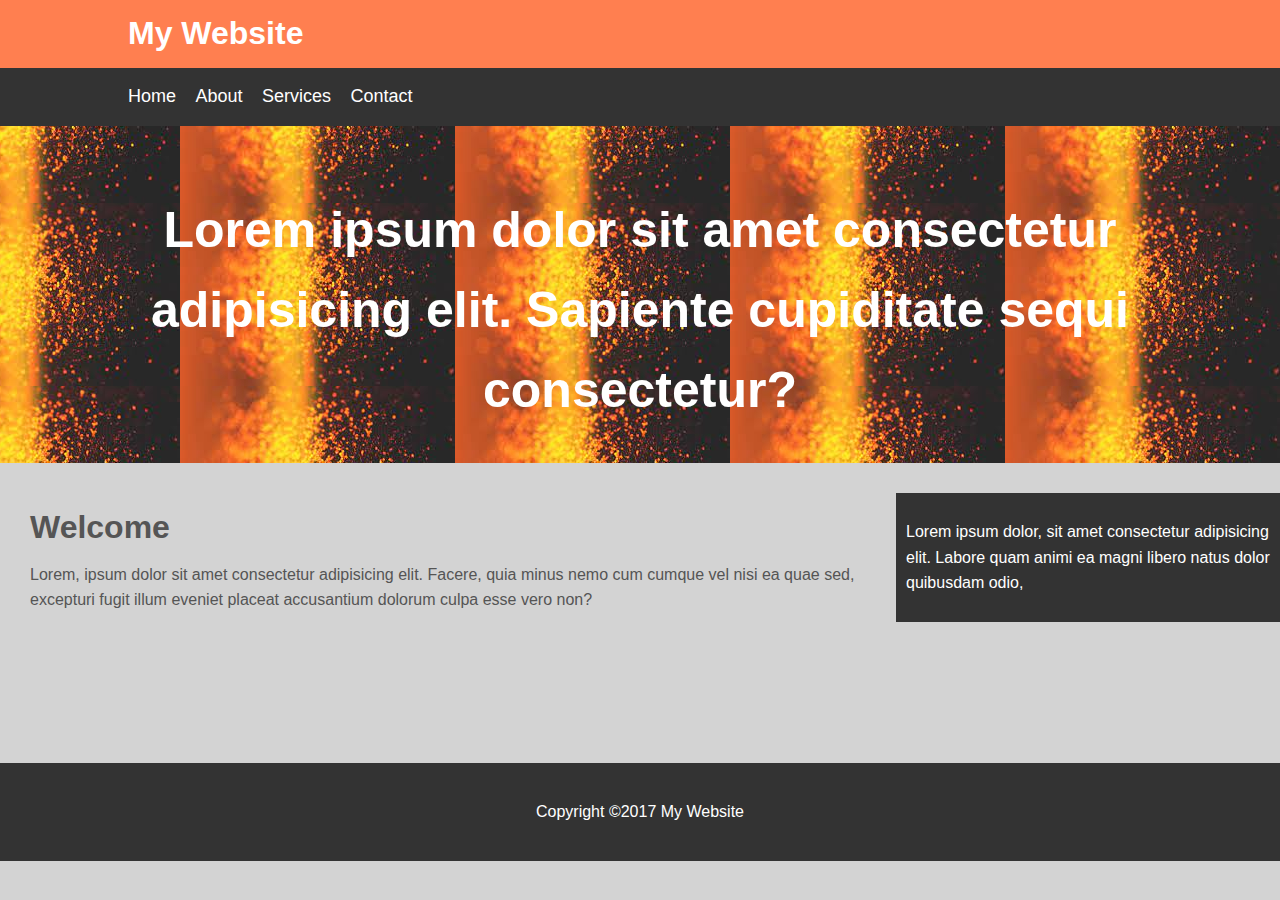
<file: myWebsite/index.html>
<!DOCTYPE html>
<html lang="en">
  <head>
    <meta charset="UTF-8" />
    <meta http-equiv="X-UA-Compatible" content="IE=edge" />
    <meta name="viewport" content="width=device-width, initial-scale=1.0" />
    <title>My Website</title>
    <link rel="stylesheet" href="css/style.css" />
  </head>
  <body>
    <header id="main-header">
      <div class="container">
        <h1>My Website</h1>
      </div>
    </header>

    <nav id="navbar">
      <div class="container">
        <ul>
          <li><a href="">Home</a></li>
          <li><a href="">About</a></li>
          <li><a href="">Services</a></li>
          <li><a href="">Contact</a></li>
        </ul>
      </div>
    </nav>

    <section id="showcase">
      <div class="container">
        <h1>
          Lorem ipsum dolor sit amet consectetur adipisicing elit. Sapiente
          cupiditate sequi consectetur?
      </div>
    </section>

    <div id="container">
      <section id="main">
        <h1>Welcome</h1>
        <p>
          Lorem, ipsum dolor sit amet consectetur adipisicing elit. Facere, quia
          minus nemo cum cumque vel nisi ea quae sed, excepturi fugit illum
          eveniet placeat accusantium dolorum culpa esse vero non?
        </p>
      </section>
      <aside id="sidebar">
        <p>
          Lorem ipsum dolor, sit amet consectetur adipisicing elit. Labore quam
          animi ea magni libero natus dolor quibusdam odio,
        </p>
      </aside>
    </div>

    <footer id="main-footer">
      <p>Copyright &copy;2017 My Website</p>
    </footer>
  </body>
</html>
</file>
<file: myWebsite/css/style.css>
body{
    background-color: lightgray;
    color: #555;
    font-family: Arial, Helvetica, sans-serif;
    font-size: 16px;
    line-height: 1.6em;
    margin: 0;

}

.container{
    width: 80%;
    margin: auto;
    overflow: hidden;

}

#main-header{
    background-color: coral;
    color: #fff;

}

#navbar{
    background-color: #333;
    color: white;

}

#navbar ul{
    padding: 0;
    list-style: none;

}

#navbar li{
    display: inline;

}

#navbar a{
    color: #fff;
    text-decoration: none;
    font-size: 18px;
    padding-right: 15px;

}

#showcase{
    background-image: url('../images/coral\ lgith.jpg');
    background-position: center right;
    min-height: 300px;
    margin-bottom: 30px;
    text-align: center;

}

#showcase h1{
    color: #fff;
    font-size: 50px;
    line-height: 1.6em;
    padding-top: 30px;
}

#main{
    float: left;
    width: 70%;
    padding: 0 30px;
    box-sizing: border-box;

}

#sidebar{
    float: right;
    width: 30%;
    background: #333;
    color: #fff;
    padding: 10px;
    box-sizing: border-box;
}

#main-footer{
    background: #333;
    color: #fff;
    text-align: center;
    padding: 20px;
    margin-top: 300px;

}

@media(max-width:600px){
    #main{
        width: 100%;
        float: none;
    }

    #sidebar{
        width: 100%;
        float: none;
    }
}
</file>
